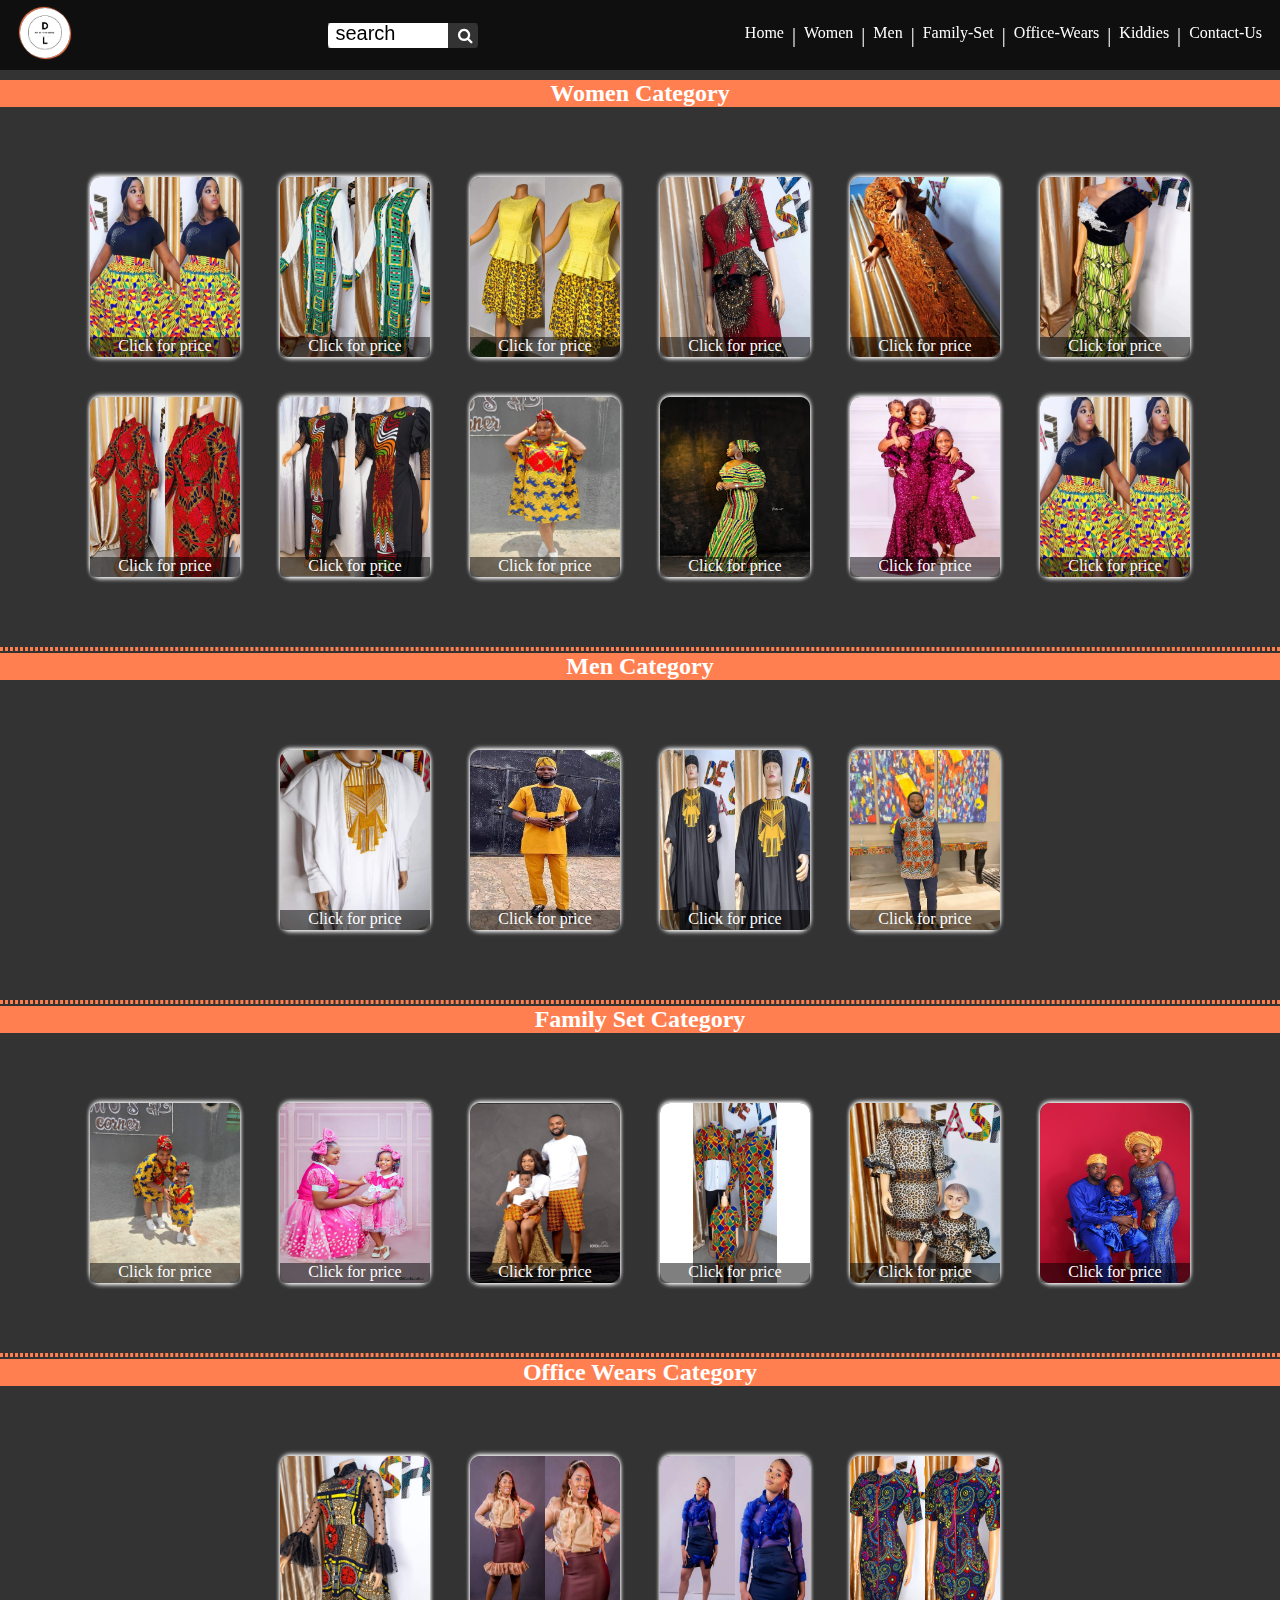
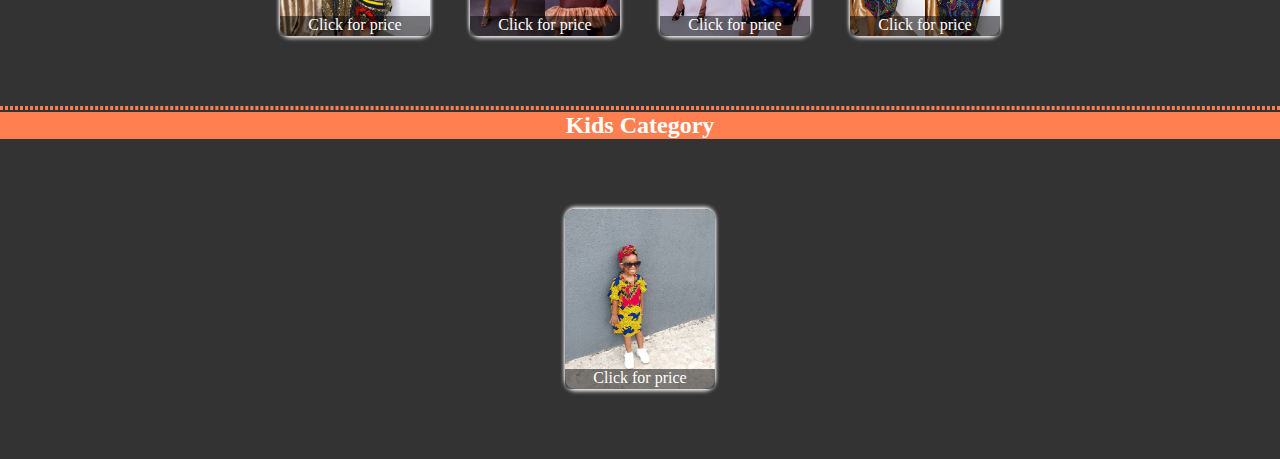
<file: Gallery/gallery.html>
<!DOCTYPE html>
<html lang="en">
<head>
  <meta charset="UTF-8">
  <meta http-equiv="X-UA-Compatible" content="IE=edge">
  <meta name="viewport" content="width=device-width, initial-scale=1.0">
  <title>Photos Gallery</title>
    <link href="gallery.css" rel="stylesheet" type="text/css" />
    <link rel="stylesheet" href="https://cdnjs.cloudflare.com/ajax/libs/font-awesome/4.7.0/css/font-awesome.min.css">
</head>
<body>
  <div class="nav-bar">
    <a href="javascript:void(0)," onclick="myLinks()" class="menu"><i class="fa fa-bars"></i></a>
    <a href="../index.html"><img src="Delilly-Logo.jpg"></a>
   <p><input class="search" type="text" placeholder="search"><i class="fa fa-search"></i></p>
    <ul id="ulElement">
      <li><a href="../index.html">Home </a></li><span>|</span>
      <li><a href="#women">Women</a> </li><span>|</span>
      <li><a href="#men">Men</a></li><span>|</span>
      <li><a href="#family-set">Family-Set</a></li><span>|</span>
      <li><a href="#office-wear">Office-Wears</a></li><span>|</span>
      <li><a href="#kids">Kiddies</a></li><span>|</span>
      <li><a href="../index.html#contact"> Contact-Us</a></li>
    </ul>
  </div>

  
 <!-- Photo Galerry -->
 <div class="all-photo"> 
      <p id="women">Women Category</p>
    <div class="women-photo" id="women-photo">
      <div>
        <img src="image/women/lady.jpg">
        <a href="" target="_blank">Click for price</a>
      </div>
      <div>
        <img src="image/women/lady3.jpg">
        <a href="" target="_blank">Click for price</a>
      </div>
      <div>
        <img src="image/women/lady4.jpg">
        <a href="" target="_blank">Click for price</a>
      </div>
      <div>
        <img src="image/women/lady5.jpg">
        <a href="" target="_blank">Click for price</a>
      </div>
      <div>
        <img src="image/women/lady6.jpg">
        <a href="" target="_blank">Click for price</a>
      </div>
      <div>
        <img src="image/women/lady9.jpg">
        <a href="" target="_blank">Click for price</a>
      </div>
      <div>
        <img src="image/women/lady12.jpg">
        <a href="" target="_blank">Click for price</a>
      </div>
      <div>
        <img src="image/women/lady13.jpg">
        <a href="" target="_blank">Click for price</a>
      </div>
      <div>
        <img src="image/women/rhoda.jpg">
        <a href="" target="_blank">Click for price</a>
      </div>
      <div>
        <img src="image/women/lady14.jpg">
        <a href="" target="_blank">Click for price</a>
      </div>
      <div>
        <img src="image/women/set2.jpg">
        <a href="" target="_blank">Click for price</a>
      </div>
      <div>
        <img src="image/women/lady.jpg">
        <a href="" target="_blank">Click for price</a>
      </div>
    </div>
  
    <!-- -----men
                  ----- -->
  
    <hr>
    <hr>
    <p id="men">Men Category</p>
    <div class="women-photo" id="men-photo">
      <div>
        <img src="image/men/man.jpg">
        <a href="" target="_blank">Click for price</a>
      </div>
      <div>
        <img src="image/men/freedom2.jpg">
        <a href="" target="_blank">Click for price</a>
      </div>
      <div>
        <img src="image/men/man2.jpg">
        <a href="" target="_blank">Click for price</a>
      </div>
      <div>
        <img src="image/men/freedom.jpg">
        <a href="" target="_blank">Click for price</a>
      </div>
    </div>
  
      <!-- -----family set
                  ----- -->
  
    <hr>
    <hr>
    <p id="family-set">Family Set Category</p>
    <div class="women-photo" id="family-photo">
      <div>
        <img src="image/set/motherdaughter.jpg">
        <a href="" target="_blank">Click for price</a>
      </div>
      <div>
        <img src="image/set/motherdaughter2.jpg">
        <a href="" target="_blank">Click for price</a>
      </div>
      <div>
        <img src="image/set/set.jpg">
        <a href="" target="_blank">Click for price</a>
      </div>
      <div>
        <img src="image/set/set3.jpg">
        <a href="" target="_blank">Click for price</a>
      </div>
      <div>
        <img src="image/set/set4.jpg">
        <a href="" target="_blank">Click for price</a>
      </div>
      <div>
        <img src="image/set/set5.JPG">
        <a href="" target="_blank">Click for price</a>
      </div>
    </div>
  
  
       <!-- -----Office Wears
                  ----- -->
  
    <hr>
    <hr>
   <p id="office-wear">Office Wears Category</p>
    <div class="women-photo" id="office-wear">
      <div>
        <img src="image/office/lady10.jpg">
        <a href="" target="_blank">Click for price</a>
      </div>
      <div>
        <img src="image/office/lady11.jpg">
        <a href="" target="_blank">Click for price</a>
      </div>
      <div>
        <img src="image/office/lady2.jpg">
        <a href="" target="_blank">Click for price</a>
      </div>
      <div>
        <img src="image/office/lady8.jpg">
        <a href="" target="_blank">Click for price</a>
      </div>
    </div>
  
  
       <!-- -----Kids Fashion
                  ----- -->
  
    <hr>
    <hr>
    <p id="kids">Kids Category</p>
    <div class="women-photo" id="kids-wear">
      <div>
        <img src="image/kids/eseosa.jpg">
        <a href="" target="_blank">Click for price</a>
      </div>
    </div>
 </div>

  <script src="gallery.js"></script>
</body>
</html>
</file>
<file: Gallery/gallery.css>
*{
  margin: 0;
  padding: 0;
  box-sizing: border-box;
  text-decoration: none;
  list-style: none;
}
body{
  width: 100%;
  height: auto;
  margin: 0 auto;
  overflow: hidde;
  background-color: rgba(0,0,0,.8);
}
.nav-bar{
  width: 100%;
  height: 70px;
  background-color:
  rgba(0,0,0,.7);
  padding: 0 10px 0 20px;
  display: flex;
  justify-content: space-between;
  align-items: center;
  position: fixed;
  top: 0;
  left: 0;
  z-index: 1;
}
#ulElement li a{
  color: white;
}
.nav-bar img{
  width: 50px;
  height: 50px;
  transition: 1s;
  border-radius: 50%;
  cursor: pointer;
  box-shadow:  1px 1px 1px coral,
              -1px -1px 1px coral;
}
.nav-bar img:hover{
  width: 55px;
  height: 55px;
}
.nav-bar .search{
  width: 150px;
  height: 25px;
  padding: 0 32px 0 5px;
  font-size: 17px;
  border-radius: 5px; 
  outline: none;
  border: 2px solid white;
  color: coral;
  box-shadow: 0 2px 2px white,
              0 -2px 2px white;
}
.nav-bar .search::placeholder{
  color: black;
  font-size: 20px;
}
.nav-bar p{
  position: relative;
  overflow: hidden;
  
}
.nav-bar p i{
  position: absolute;
  right: 0;
  top: 50%;
  transform: translateY(-50%);
  cursor: pointer;
  background-color: rgba(0,0,0,.8);
  color: white;
  width: 30px;
  padding: 10px;
  text-align:center;
  border-radius: 0 5px 5px 0;
  
  
}
.menu{
  color: white;
  font-size: 20px;
  display: none;
  z-index: 1;
}
.nav-bar #ulElement{
  display: flex;
  justify-content: space-between;
}
#ulElement span{
  color: white;
  font-size: 20px;
}
.nav-bar ul li{
  padding: 0 8px;
  color: whitesmoke;
}

.nav-bar ul li:hover{
  border: 1px solid coral;
}

  /*--- photo gallery---- */

.all-photo{
  margin-top: 80px;
  width: 100%;
  text-align: center;
  position: relative;
}
.all-photo p{
  background-color: coral;
  color: white;
  font-size: 24px;
  font-weight: bolder;
  margin-top: 2px;
  scroll-margin: 85px;
}
.women-photo{
  width: 100%;
  margin: 50px auto;
  display: flex;
  justify-content: center;
  align-items: center;
  flex-wrap: wrap;
}
.women-photo div{
  width: 150px;
  height: 180px;
  margin: 20px;
  display: flex;
  flex-direction: column;
  position: relative;
}
.women-photo div img{
  width: 100%;
  height: 180px;
  border-radius: 10px;
  position: absolute;
  top: 50%;
  left: 50%;
  transform: translate(-50%, -50%);
  margin-bottom: 10px;
  box-shadow: 0 2px 4px white,
              0 -2px 4px white;
}
.women-photo div img:hover{
  width: 250px;
  height: 250px;
}
.women-photo div a{
  position: absolute;
  bottom: 0;
  left: 50%;
  transform: translateX(-50%);
  text-align: center;
  width: 100%;
  height: 20px;
  border-radius: 0 0 5px 5px;
  background-color: rgba(0,0,0,.5);
  color: white;
}
.women-photo div a:hover{
  color: coral;
}
hr{
  border: 1px dashed coral;
}

  
@media (max-width: 700px){
  .nav-bar .search{
  width: 100px;
  height: 20px;
  border-radius: 7px;
    }
  .nav-bar .search::placeholder{
    color: white;
  }
 .nav-bar #ulElement{
    display: none;
    position: absolute;
    top: 10px;
   border-radius: 0 5px 5px 0;
    left: 0;
    width: 35%;
    height: 80vh;
    padding: 60px 20px;
    background: coral;
  }
  #ulElement span{
    display: none;
  }
  .nav-bar img{
    position: absolute;
    top: 50%;
    left: 50%;
    transform: translate(-50%, -50%);
  }
  .nav-bar ul li{
      padding: 10px 0;
  }
   #ulElement li a:hover{
     color: rgba(255, 250, 255, 0.5);
  }
  .nav-bar .search{
    font-size: 13;
  }
  .menu{
    display: block;
  }
  .nav-bar img{
    width: 40px;
    height: 40px;
  }
  .women-photo{
    width: 100%;
    justify-content: center;
  }
  .women-photo div{
      margin: 10px 20px;
      width: 150px;
      
    }
  .women-photo a{
    width: 100%;
    padding: 0;
  }
  
}
</file>
